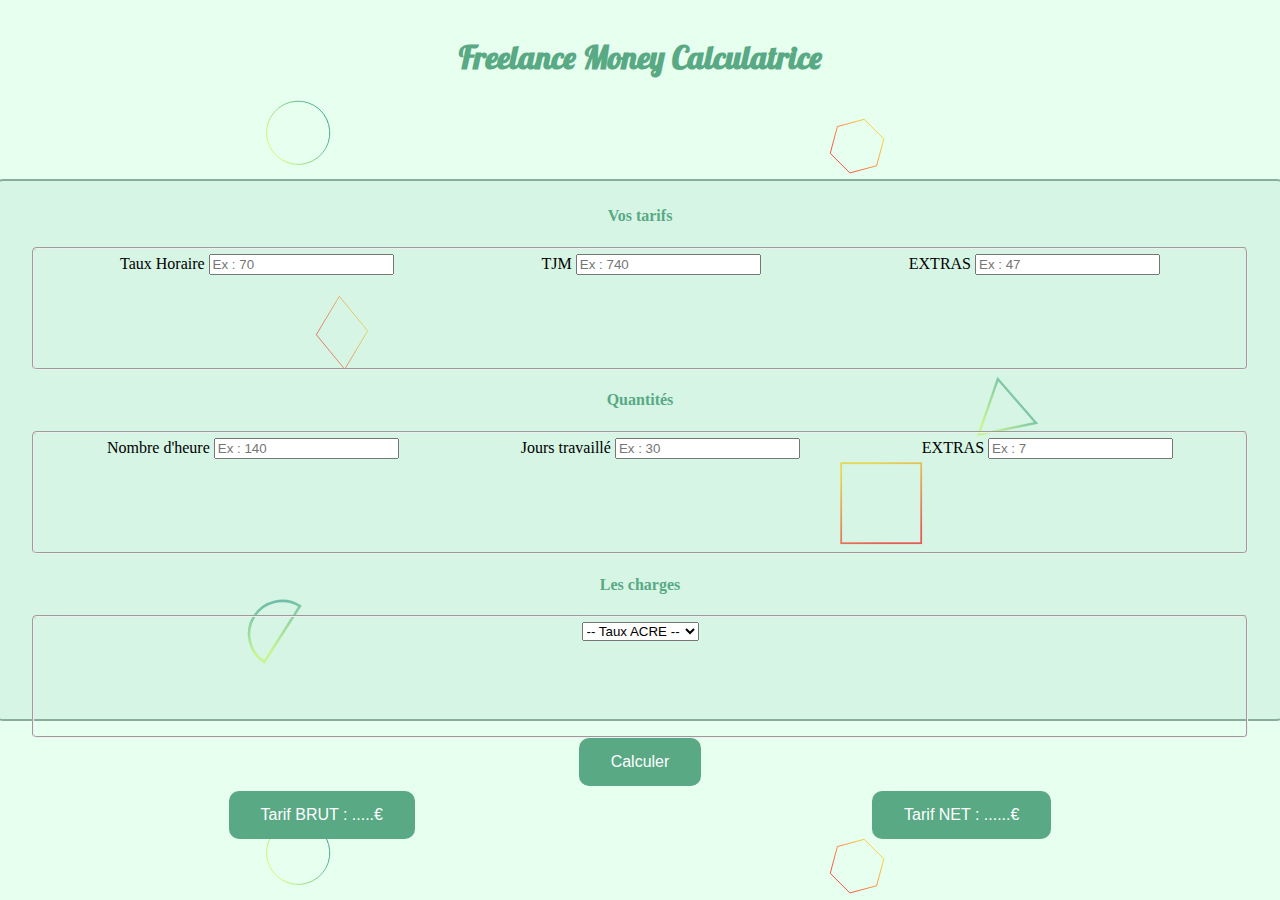
<file: index.html>
<!DOCTYPE html>
<html lang="en">

<head>
  <meta charset="UTF-8">
  <meta http-equiv="X-UA-Compatible" content="IE=edge">
  <meta name="viewport" content="width=device-width, initial-scale=1.0">
  <link rel="stylesheet" href="FreelanceMoney.css">
  <!-- Bootstrap -->
  <link href="https://cdn.jsdelivr.net/npm/bootstrap@5.2.0-beta1/dist/css/bootstrap.min.css" rel="stylesheet"
    integrity="sha384-0evHe/X+R7YkIZDRvuzKMRqM+OrBnVFBL6DOitfPri4tjfHxaWutUpFmBp4vmVor" crossorigin="anonymous">
  <!-- fin Bootstrap -->

  <!-- police -->
  <link rel="preconnect" href="https://fonts.googleapis.com">
  <link rel="preconnect" href="https://fonts.gstatic.com" crossorigin>
  <link href="https://fonts.googleapis.com/css2?family=Lobster&display=swap" rel="stylesheet">
  <!-- fin police -->
  <title>FreelanceMoney</title>
</head>

<body>
  <header>
    <h1 class="title mb-5">Freelance Money Calculatrice</h1>
  </header>
  <main class="container shadow">
  <form class="formCalcul " id="formCalculGain">

    <div class="sectionCalcul pricing">
        <h4>Vos tarifs</h4>
        <fieldset class="form-container">
        <div class="form-field ">
          <label>Taux Horaire</label>
          <input class="form-control" onkeyup="disableInput​" min="0" name="TauxHoraire" id="TauxHoraire" type="number" placeholder="Ex : 70"></div>
        <div class="form-field">
          <label>TJM</label>
          <input class="form-control" name="TauxJournalier" min="0" onkeyup="disableInput​" id="TauxJournalier" type="number" placeholder="Ex : 740"></div>
        <div class="form-field">
          <label>EXTRAS</label>
          <input class="form-control" name="TauxExtras" min="0" id="TauxExtras" type="number" placeholder="Ex : 47"></div>
        </fieldset>
    </div>

    <div class="sectionCalcul qte">
        <h4>Quantités</h4>
        <fieldset class="form-container">
          <div class="form-field">
          <label>Nombre d'heure</label>
          <input class="form-control" name="QteTH" onkeyup="disableInput​" min="0" id="QteTH" type="number" placeholder="Ex : 140"></div>
        <div class="form-field">
          <label>Jours travaillé</label>
          <input class="form-control" name="QteTJM" onkeyup="disableInput​"  min="0" id="QteTJM" type="number" placeholder="Ex : 30"></div>
        <div class="form-field">
          <label>EXTRAS </label>
          <input class="form-control" name="QteExtras" id="QteExtras" min="0" type="number" placeholder="Ex : 7"></div>
        </fieldset>
    </div>

    <div class="sectionCalcul fees">
        <h4 style="justify-content: center;">Les charges</h4>
        <fieldset class="form-container">
          <div class="form-field">
            <select class="form-select" name="Charges" id="Charges" aria-label="Default select example">
              <option selected>-- Taux ACRE -- </option>
              <option value="5.50">5.50</option>
              <option value="11">11</option>
              <option value="16.50">16.50</option>
              <option value="22">22</option>
            </select>
        </div>
        </fieldset>
    </div>

    <div class="sectionCalcul validation">
      <button onclick="CalculGain()" type="button" >Calculer</button>
    </div>
    <div class="sectionCalcul result">
      <button type="button" id="resultB">Tarif BRUT : .....€</button>
      <button type="button" id="resultN">Tarif NET : ......€</button>
    </div>
  </form>
</main>
  <script src="FreelanceMoney.js"></script>
  <script src="https://cdn.jsdelivr.net/npm/bootstrap@5.2.0-beta1/dist/js/bootstrap.bundle.min.js"
    integrity="sha384-pprn3073KE6tl6bjs2QrFaJGz5/SUsLqktiwsUTF55Jfv3qYSDhgCecCxMW52nD2" crossorigin="anonymous">
  </script>
</body>
</body>

</html>
</file>
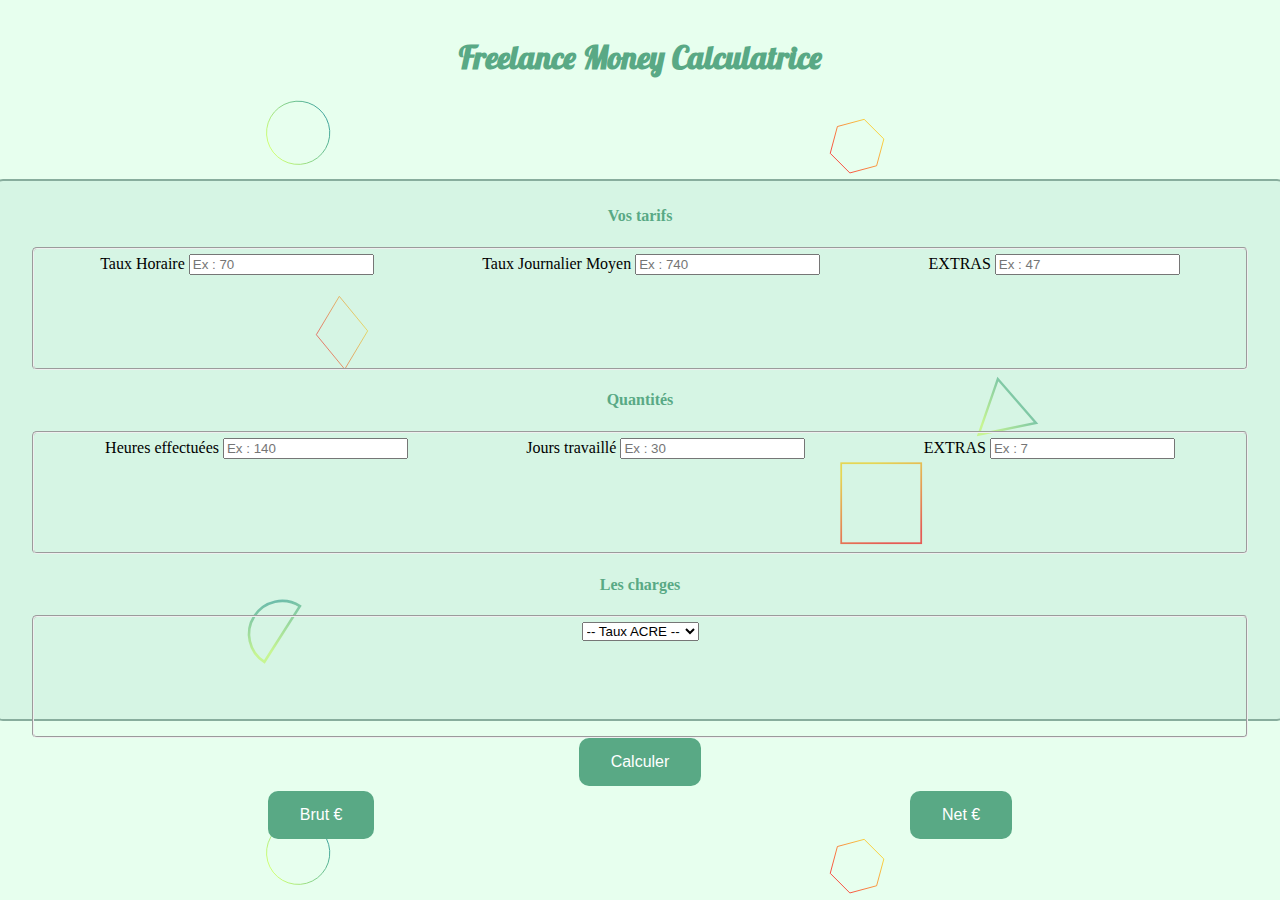
<file: FreelanceMoney.html>
<!DOCTYPE html>
<html lang="en">

<head>
  <meta charset="UTF-8">
  <meta http-equiv="X-UA-Compatible" content="IE=edge">
  <meta name="viewport" content="width=device-width, initial-scale=1.0">
  <link rel="stylesheet" href="FreelanceMoney.css">
  <!-- Bootstrap -->
  <link href="https://cdn.jsdelivr.net/npm/bootstrap@5.2.0-beta1/dist/css/bootstrap.min.css" rel="stylesheet"
    integrity="sha384-0evHe/X+R7YkIZDRvuzKMRqM+OrBnVFBL6DOitfPri4tjfHxaWutUpFmBp4vmVor" crossorigin="anonymous">
  <!-- fin Bootstrap -->

  <!-- police -->
  <link rel="preconnect" href="https://fonts.googleapis.com">
  <link rel="preconnect" href="https://fonts.gstatic.com" crossorigin>
  <link href="https://fonts.googleapis.com/css2?family=Lobster&display=swap" rel="stylesheet">
  <!-- fin police -->
  <title>FreelanceMoney</title>
</head>

<body>
  <header>
    <h1 class="title mb-5">Freelance Money Calculatrice</h1>
  </header>
  <main class="container shadow">
  <form class="formCalcul " id="formCalculGain">

    <div class="sectionCalcul pricing">
        <h4>Vos tarifs</h4>
        <fieldset class="form-container">
        <div class="form-field ">
          <label>Taux Horaire</label>
          <input class="form-control" name="TauxHoraire" id="TauxHoraire" type="number" placeholder="Ex : 70"></div>
        <div class="form-field">
          <label>Taux Journalier Moyen</label>
          <input class="form-control" name="TauxJournalier" id="TauxJournalier" type="number" placeholder="Ex : 740"></div>
        <div class="form-field">
          <label>EXTRAS</label>
          <input class="form-control" name="TauxExtras" id="TauxExtras" type="number" placeholder="Ex : 47"></div>
        </fieldset>
    </div>

    <div class="sectionCalcul qte">
        <h4>Quantités</h4>
        <fieldset class="form-container">
          <div class="form-field">
          <label>Heures effectuées </label>
          <input class="form-control" name="QteTH" id="QteTH" type="number" placeholder="Ex : 140"></div>
        <div class="form-field">
          <label>Jours travaillé </label>
          <input class="form-control" name="QteTJM" id="QteTJM" type="number" placeholder="Ex : 30"></div>
        <div class="form-field">
          <label>EXTRAS </label>
          <input class="form-control" name="QteExtras" id="QteExtras" type="number" placeholder="Ex : 7"></div>
        </fieldset>
    </div>

    <div class="sectionCalcul fees">
        <h4 style="justify-content: center;">Les charges</h4>
        <fieldset class="form-container">
          <div class="form-field">
            <select class="form-select" name="Charges" id="Charges" aria-label="Default select example">
              <option selected>-- Taux ACRE -- </option>
              <option value="5.50">5.50</option>
              <option value="11">11</option>
              <option value="16.50">16.50</option>
              <option value="22">22</option>
            </select>
          <!-- <input class="form-control" name="Charges" id="Charges" type="number" placeholder="Ex : 140"></div> -->
        </div>
        </fieldset>
    </div>

    <div class="sectionCalcul validation">
      <button onclick="CalculGain()" type="button" class="btn btn-primary">Calculer</button>
    </div>
    <div class="sectionCalcul result">
      <button onclick="CalculGain()" type="button" class="btn btn-primary" id="resultB">Brut €</button>
      <button onclick="CalculGain()" type="button" class="btn btn-primary" id="resultN">Net €</button>
    </div>
  </form>
</main>
  <script src="FreelanceMoney.js"></script>
  <script src="https://cdn.jsdelivr.net/npm/bootstrap@5.2.0-beta1/dist/js/bootstrap.bundle.min.js"
    integrity="sha384-pprn3073KE6tl6bjs2QrFaJGz5/SUsLqktiwsUTF55Jfv3qYSDhgCecCxMW52nD2" crossorigin="anonymous">
  </script>
</body>
</body>

</html>
</file>
<file: FreelanceMoney.css>
body {
  background-image: url('./scattered-forcefields.svg');
  background-size: cover;
}


header {
  text-align: center;
  font-family: 'Lobster', cursive;
  color: #59a985;
}

.title {
  margin-top: 2.3rem;
}

.sectionCalcul h4 {
  align-items: center;
  text-align: center;
  display: block;
  color: #59a985;
}

main {
  background-color: #bfe7d566;
  border-radius: 10px;
  position: absolute;
  top: 50%;
  left: 50%;
  margin-right: -50%;
  transform: translate(-50%, -50%);
  height: 33rem;
  box-sizing: content-box;
  width: 100%;
  border: solid #88ad9d 2px;
  padding: 5px;;
}
@media only screen and (max-width: 600px) {
  main {
    border: none;
  }
}
fieldset {
  height: 6.5rem;
  margin-left: 2rem;
  margin-right: 2rem;
  border-radius: 0.3rem;
}

.sectionCalcul>div {
  display: flex;
  flex-direction: column;
  align-items: center;
}

.form-container {
  display: flex;
  justify-content: space-around;
}

.fees {
  justify-content: flex-start;
}

.validation,
.result {
  display: flex;
  justify-content: space-around;
}
.result{
  margin-top: 5px;
}
button {
  background-color: #59a985 ; /* Green */
  border: none;
  color: white;
  padding: 15px 32px;
  text-align: center;
  text-decoration: none;
  display: inline-block;
  font-size: 16px;
  border-radius: 10px;
}
</file>
